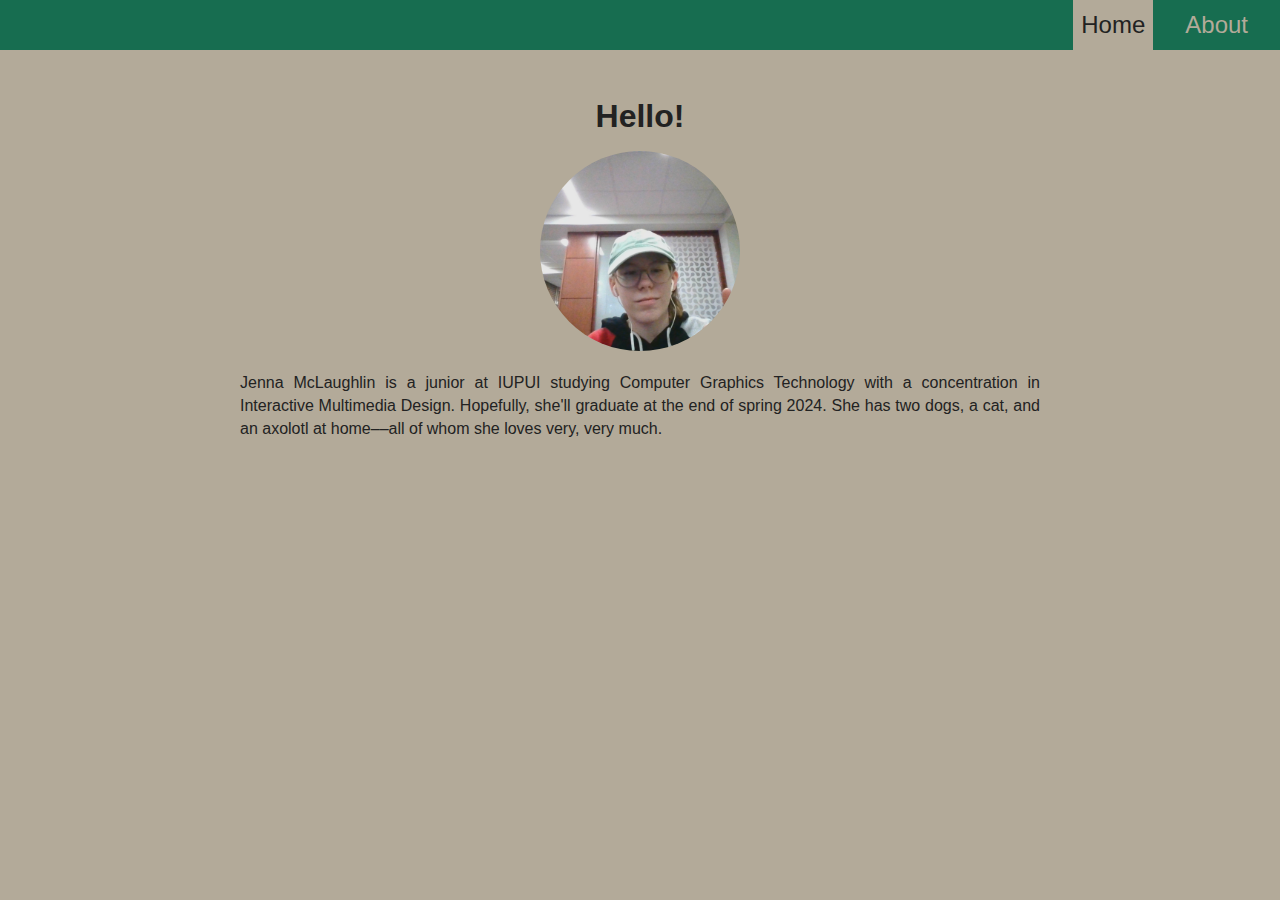
<file: index.html>
<!DOCTYPE html>
<html lang="en">

<head>
    <meta charset="UTF-8">
    <meta http-equiv="X-UA-Compatible" content="IE=edge">
    <meta name="viewport" content="width=device-width, initial-scale=1.0">
    <title>GitHub Hosting -- Home</title>
    <link rel="stylesheet" href="styles.css">
</head>

<body>
    <nav>
        <a href="index.html" title="Home" class="active">
            Home
        </a>
        <a href="about.html" title="About">
            About
        </a>
    </nav>

    <div id="container">
        <h1>
            Hello!
        </h1>
        <img src="images/WIN_20230111_12_13_10_Pro.jpg" alt="Jenna McLaughlin smiling">
        <p>Jenna McLaughlin is a junior at IUPUI studying Computer Graphics Technology with a concentration in Interactive Multimedia Design. Hopefully, she'll graduate at the end of spring 2024. She has two dogs, a cat, and an axolotl at home––all of whom
            she loves very, very much.</p>
    </div>
</body>

</html>
</file>
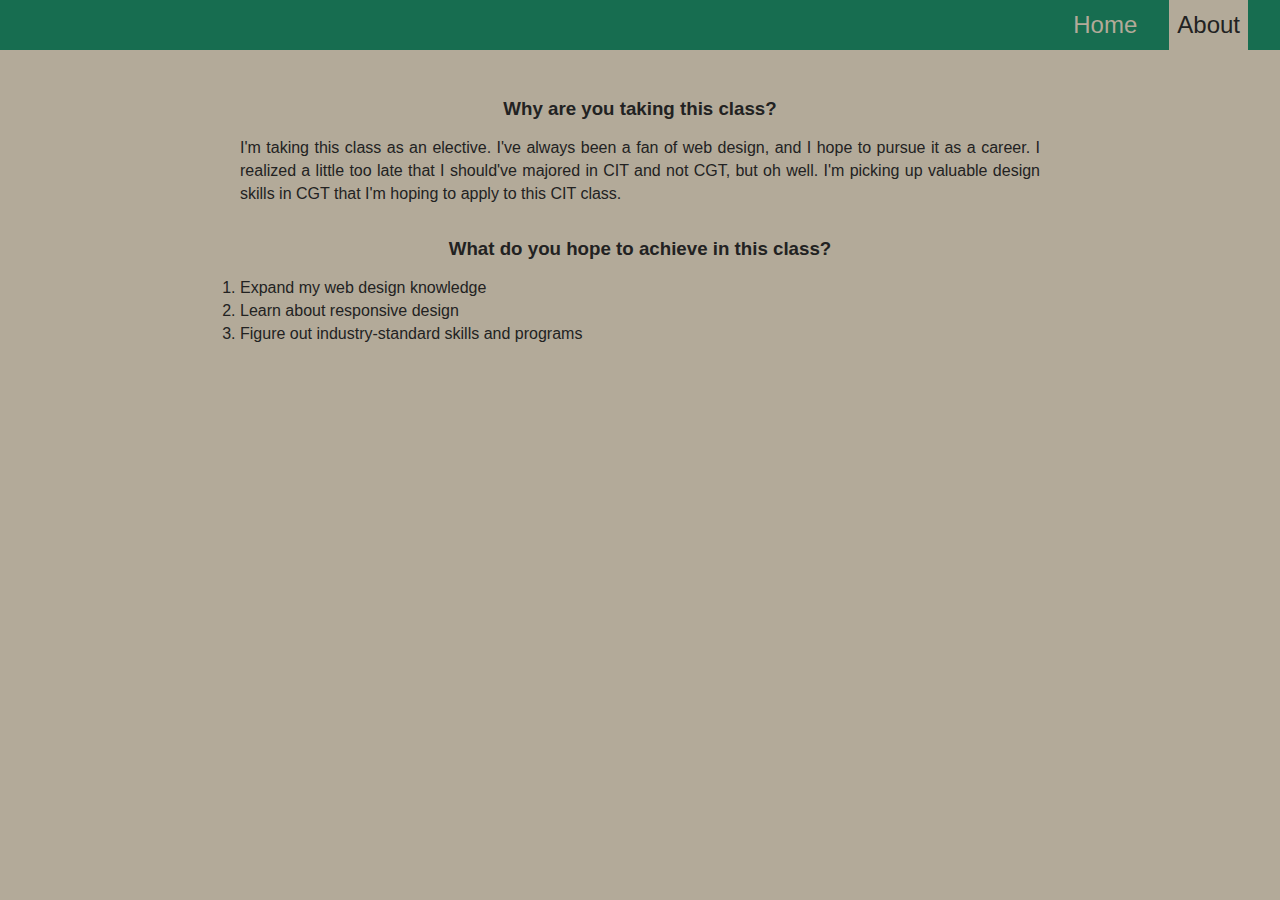
<file: about.html>
<!DOCTYPE html>
<html lang="en">

<head>
    <meta charset="UTF-8">
    <meta http-equiv="X-UA-Compatible" content="IE=edge">
    <meta name="viewport" content="width=device-width, initial-scale=1.0">
    <title>GitHub Hosting -- About</title>
    <link rel="stylesheet" href="styles.css">
</head>

<body>
    <nav>
        <a href="index.html" title="Home">
            Home
        </a>
        <a href="about.html" title="About" class="active">
            About
        </a>
    </nav>

    <div id="container">
        <h3>
            Why are you taking this class?
        </h3>
        <p>
            I'm taking this class as an elective. I've always been a fan of web design, and I hope to pursue it as a career. I realized a little too late that I should've majored in CIT and not CGT, but oh well. I'm picking up valuable design skills in CGT that I'm
            hoping to apply to this CIT class.
        </p>
        <h3>
            What do you hope to achieve in this class?
        </h3>
        <ol>
            <li>
                Expand my web design knowledge
            </li>
            <li>
                Learn about responsive design
            </li>
            <li>
                Figure out industry-standard skills and programs
            </li>
        </ol>
    </div>
</body>

</html>
</file>
<file: styles.css>
*,
*::before,
*::after {
    padding: 0;
    margin: 0;
    box-sizing: border-box;
}

:root {
    --body-bg: rgb(179, 170, 153);
    --nav-bg: #176d50;
    --text: #222;
}

body {
    background-color: var(--body-bg);
    font-size: 16px;
    color: var(--text);
    font-family: Arial, Helvetica, sans-serif
}

nav {
    background-color: var(--nav-bg);
    height: 50px;
    padding: 0 1rem;
    display: flex;
    align-items: center;
    justify-content: flex-end;
    font-size: 1.5rem;
}

nav a {
    margin: 1rem;
    color: var(--body-bg);
    text-decoration: none;
    display: flex;
    align-items: center;
}

nav a:hover {
    color: var(--text);
}

nav a.active {
    background-color: var(--body-bg);
    height: 100%;
    padding: 0 0.5rem;
    color: var(--text);
}

#container {
    width: min(92vw, 800px);
    margin-top: 3rem;
    margin-inline: auto;
    text-align: center;
}

#container h1,
#container h3 {
    text-align: center;
}

#container h3:last-of-type {
    margin-top: 2rem;
}

#container ol {
    margin-top: 1rem;
    line-height: 145%;
    text-decoration: none;
    text-align: justify;
}

#container img {
    border-radius: 50%;
    width: 200px;
    height: 200px;
    object-fit: cover;
    margin-top: 1rem;
}

#container p {
    margin-top: 1rem;
    line-height: 145%;
    text-align: justify;
}
</file>
